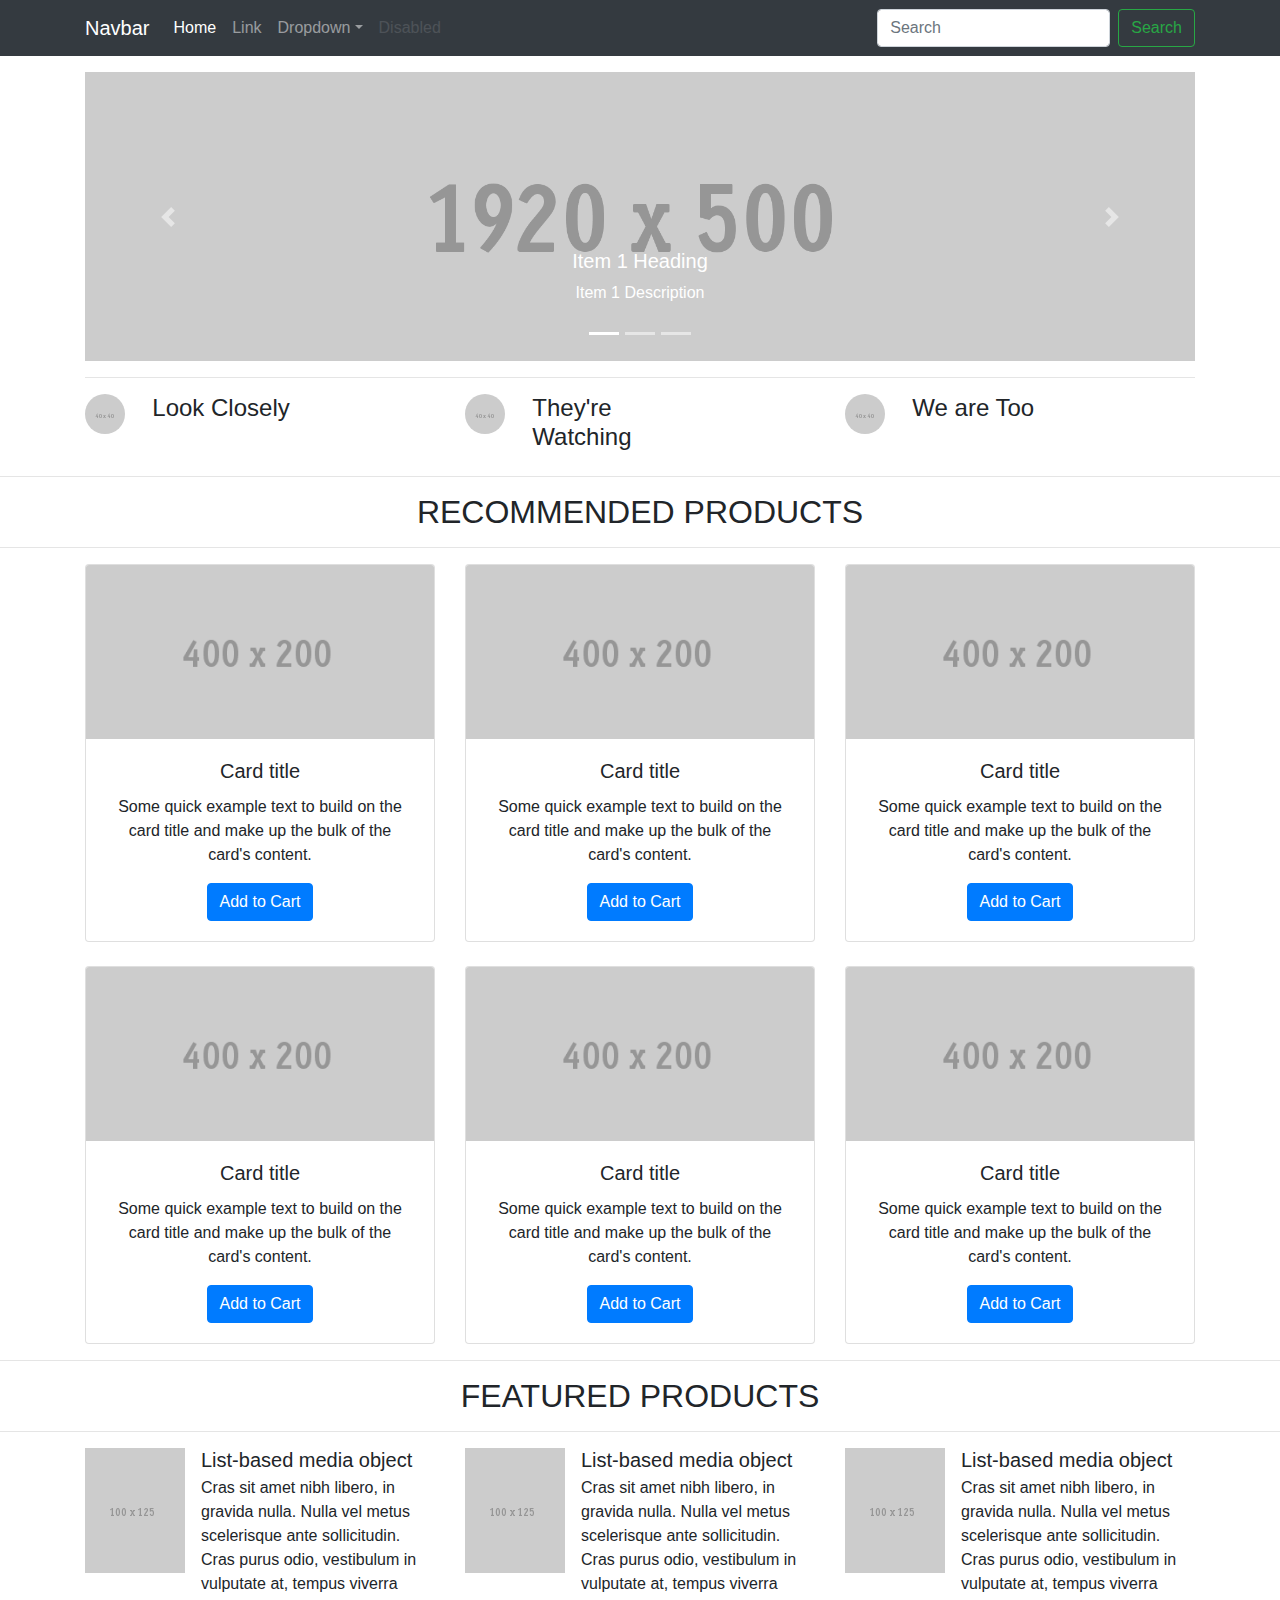
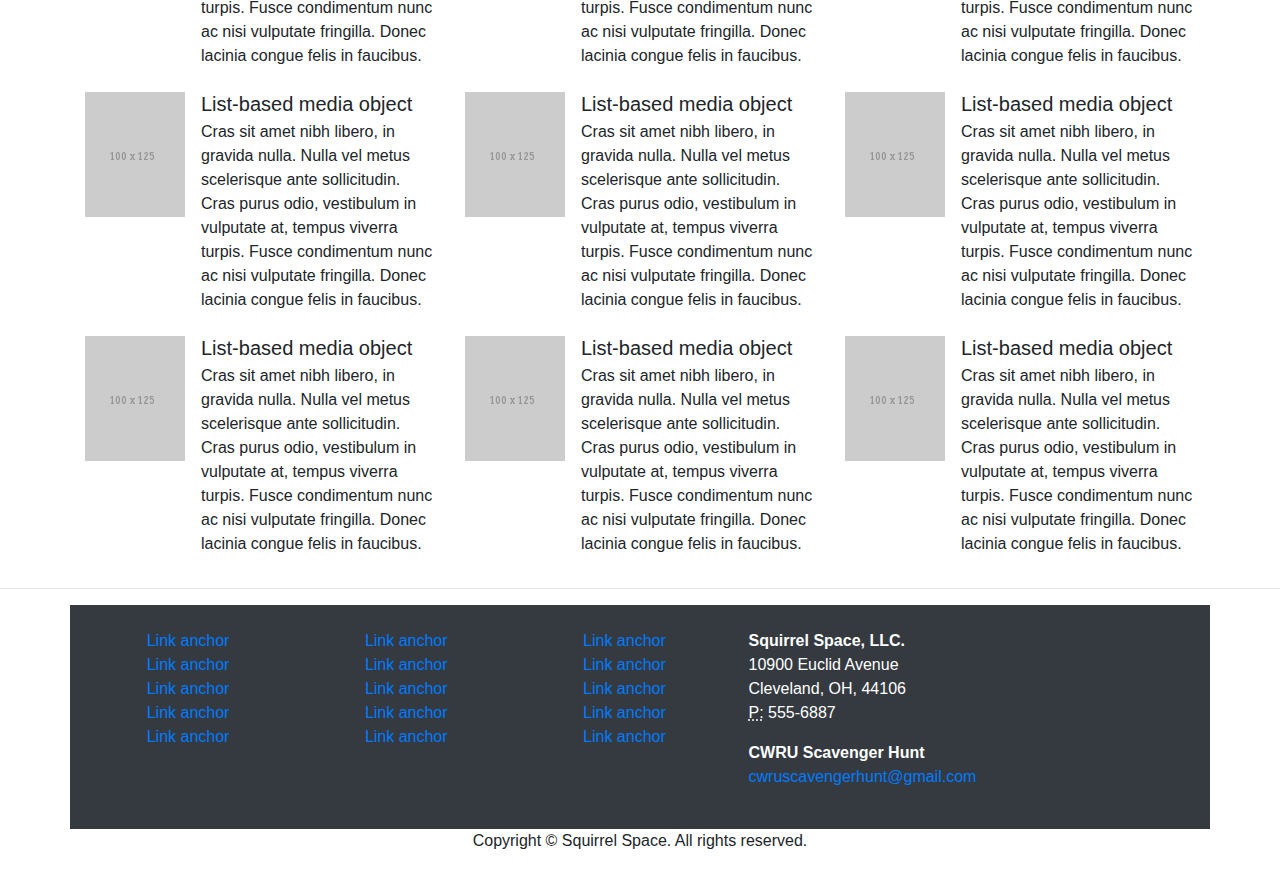
<file: SH Puzzlesite/index.html>
<!DOCTYPE html>
<!--Site is in development; access control is lacking. Currently all pages are accessible to all users. Linking to OAKTREE backend required for safety-->
<html lang="en">
  <head>
	<link href="media/favicon_io/favicon.ico" rel="icon" type="image/x-icon" />
    <meta charset="utf-8">
    <meta http-equiv="X-UA-Compatible" content="IE=edge">
    <meta name="viewport" content="width=device-width, initial-scale=1">
    <title>Just a Normal eCommerce Page</title>
    <!-- Bootstrap -->
    <link href="css/bootstrap-4.4.1.css" rel="stylesheet">
  </head>
  <body>
    <nav class="navbar navbar-expand-lg navbar-dark bg-dark">
      <div class="container">
        <a class="navbar-brand" href="#">Navbar</a>
        <button class="navbar-toggler" type="button" data-toggle="collapse" data-target="#navbarSupportedContent" aria-controls="navbarSupportedContent" aria-expanded="false" aria-label="Toggle navigation">
        <span class="navbar-toggler-icon"></span>
        </button>
        <div class="collapse navbar-collapse" id="navbarSupportedContent">
          <ul class="navbar-nav mr-auto">
            <li class="nav-item active">
              <a class="nav-link" href="#">Home <span class="sr-only">(current)</span></a>
            </li>
            <li class="nav-item">
              <a class="nav-link" href="#">Link</a>
            </li>
            <li class="nav-item dropdown">
              <a class="nav-link dropdown-toggle" href="#" id="navbarDropdown" role="button" data-toggle="dropdown" aria-haspopup="true" aria-expanded="false">Dropdown</a>
              <div class="dropdown-menu" aria-labelledby="navbarDropdown">
                <a class="dropdown-item" href="#">Action</a>
<!--				  Need to make sure that homo sapiens cannot see the actions below this list, maybe login-gated?-->
<!--				  THIS CAN BE EDITED LATER FOR MORE PUZZLES - Z -->
                <div class="dropdown-divider"></div>
              </div>
            </li>
            <li class="nav-item">
<!--				  Make sure that homo sapiens cannot access the site behind the secret button here, maybe login-gated?-->
              <a class="nav-link" href="secret.html" style="opacity: 25%">Disabled</a>
            </li>
          </ul>
          <form class="form-inline my-2 my-lg-0">
            <input class="form-control mr-sm-2" type="search" placeholder="Search" aria-label="Search">
            <button class="btn btn-outline-success my-2 my-sm-0" type="submit">Search</button>
          </form>
        </div>
      </div>
    </nav>
    <div class="container mt-3">
      <div class="row">
        <div class="col-12">
          <div id="carouselExampleControls" class="carousel slide" data-ride="carousel">
            <ol class="carousel-indicators">
              <li data-target="#carouselExampleControls" data-slide-to="0" class="active"></li>
              <li data-target="#carouselExampleControls" data-slide-to="1"></li>
              <li data-target="#carouselExampleControls" data-slide-to="2"></li>
            </ol>
            <div class="carousel-inner">
              <div class="carousel-item active">
                <img class="d-block w-100" src="images/1920x500.gif" alt="First slide">
                <div class="carousel-caption d-none d-md-block">
                  <h5>Item 1 Heading</h5>
                  <p>Item 1 Description</p>
                </div>
              </div>
              <div class="carousel-item">
                <img class="d-block w-100" src="images/1920x500.gif" alt="Second slide">
                <div class="carousel-caption d-none d-md-block">
                  <h5>Item 2 Heading</h5>
                  <p>Item 2 Description</p>
                </div>
              </div>
              <div class="carousel-item">
                <img class="d-block w-100" src="images/1920x500.gif" alt="Third slide">
                <div class="carousel-caption d-none d-md-block">
                  <h5>Item 3 Heading</h5>
                  <p>Item 3 Description</p>
                </div>
              </div>
            </div>
            <a class="carousel-control-prev" href="#carouselExampleControls" role="button" data-slide="prev">
            <span class="carousel-control-prev-icon" aria-hidden="true"></span>
            <span class="sr-only">Previous</span>
            </a>
            <a class="carousel-control-next" href="#carouselExampleControls" role="button" data-slide="next">
            <span class="carousel-control-next-icon" aria-hidden="true"></span>
            <span class="sr-only">Next</span>
            </a>
          </div>
        </div>
      </div>
      <hr>
    </div>
    <div class="container">
      <div class="row">
        <div class="col-4">
          <div class="row">
            <div class="col-2"><img class="rounded-circle" alt="Free Shipping" src="images/40X40.gif"></div>
            <div class="col-lg-6 col-10 ml-1">
              <h4>Look Closely</h4>
<!--				System hardening required further up -->
            </div>
          </div>
        </div>
        <div class="col-4">
          <div class="row">
            <div class="col-2"><img class="rounded-circle" alt="Free Shipping" src="images/40X40.gif"></div>
            <div class="col-lg-6 col-10 ml-1">
              <h4>They're Watching</h4>
<!--				Heartbleed vulnerability mitigated, TLSv1.2 immune to Poodle, Look Closely for more fixes-->
            </div>
          </div>
        </div>
        <div class="col-4">
          <div class="row">
            <div class="col-2"><img class="rounded-circle" alt="Free Shipping" src="images/40X40.gif"></div>
            <div class="col-lg-6 col-10 ml-1">
              <h4>We are Too</h4>
<!--				Slowloris tolerance not tested, They are Watching for more information-->
            </div>
          </div>
        </div>
      </div>
    </div>
    <hr>
    <h2 class="text-center">RECOMMENDED PRODUCTS</h2>
    <hr>
    <div class="container">
      <div class="row text-center">
        <div class="col-md-4 pb-1 pb-md-0">
          <div class="card">
            <img class="card-img-top" src="images/400X200.gif" alt="Card image cap">
            <div class="card-body">
              <h5 class="card-title">Card title</h5>
              <p class="card-text">Some quick example text to build on the card title and make up the bulk of the card's content.</p>
              <a href="#" class="btn btn-primary">Add to Cart</a>
            </div>
          </div>
        </div>
        <div class="col-md-4 pb-1 pb-md-0">
          <div class="card">
            <img class="card-img-top" src="images/400X200.gif" alt="Card image cap">
            <div class="card-body">
              <h5 class="card-title">Card title</h5>
              <p class="card-text">Some quick example text to build on the card title and make up the bulk of the card's content.</p>
              <a href="#" class="btn btn-primary">Add to Cart</a>
            </div>
          </div>
        </div>
        <div class="col-md-4 pb-1 pb-md-0">
          <div class="card">
            <img class="card-img-top" src="images/400X200.gif" alt="Card image cap">
            <div class="card-body">
              <h5 class="card-title">Card title</h5>
              <p class="card-text">Some quick example text to build on the card title and make up the bulk of the card's content.</p>
              <a href="#" class="btn btn-primary">Add to Cart</a>
            </div>
          </div>
        </div>
      </div>
      <div class="row text-center mt-4">
        <div class="col-md-4 pb-1 pb-md-0">
          <div class="card">
            <img class="card-img-top" src="images/400X200.gif" alt="Card image cap">
            <div class="card-body">
              <h5 class="card-title">Card title</h5>
              <p class="card-text">Some quick example text to build on the card title and make up the bulk of the card's content.</p>
              <a href="#" class="btn btn-primary">Add to Cart</a>
            </div>
          </div>
        </div>
        <div class="col-md-4 pb-1 pb-md-0">
          <div class="card">
            <img class="card-img-top" src="images/400X200.gif" alt="Card image cap">
            <div class="card-body">
              <h5 class="card-title">Card title</h5>
              <p class="card-text">Some quick example text to build on the card title and make up the bulk of the card's content.</p>
              <a href="#" class="btn btn-primary">Add to Cart</a>
            </div>
          </div>
        </div>
        <div class="col-md-4 pb-1 pb-md-0">
          <div class="card">
            <img class="card-img-top" src="images/400X200.gif" alt="Card image cap">
            <div class="card-body">
              <h5 class="card-title">Card title</h5>
              <p class="card-text">Some quick example text to build on the card title and make up the bulk of the card's content.</p>
              <a href="#" class="btn btn-primary">Add to Cart</a>
            </div>
          </div>
        </div>
      </div>
    </div>
    <hr>
    <h2 class="text-center">FEATURED PRODUCTS</h2>
    <hr>
    <div class="container">
      <div class="row">
        <div class="col-lg-4">
          <ul class="list-unstyled">
            <li class="media">
              <img class="mr-3" src="images/100X125.gif" alt="Generic placeholder image">
              <div class="media-body">
                <h5 class="mt-0 mb-1">List-based media object</h5>
                Cras sit amet nibh libero, in gravida nulla. Nulla vel metus scelerisque ante sollicitudin. Cras purus odio, vestibulum in vulputate at, tempus viverra turpis. Fusce condimentum nunc ac nisi vulputate fringilla. Donec lacinia congue felis in faucibus.
              </div>
            </li>
            <li class="media my-4">
              <img class="mr-3" src="images/100X125.gif" alt="Generic placeholder image">
              <div class="media-body">
                <h5 class="mt-0 mb-1">List-based media object</h5>
                Cras sit amet nibh libero, in gravida nulla. Nulla vel metus scelerisque ante sollicitudin. Cras purus odio, vestibulum in vulputate at, tempus viverra turpis. Fusce condimentum nunc ac nisi vulputate fringilla. Donec lacinia congue felis in faucibus.
              </div>
            </li>
            <li class="media">
              <img class="mr-3" src="images/100X125.gif" alt="Generic placeholder image">
              <div class="media-body">
                <h5 class="mt-0 mb-1">List-based media object</h5>
                Cras sit amet nibh libero, in gravida nulla. Nulla vel metus scelerisque ante sollicitudin. Cras purus odio, vestibulum in vulputate at, tempus viverra turpis. Fusce condimentum nunc ac nisi vulputate fringilla. Donec lacinia congue felis in faucibus.
              </div>
            </li>
          </ul>
        </div>
        <div class="col-lg-4">
          <ul class="list-unstyled">
            <li class="media">
              <img class="mr-3" src="images/100X125.gif" alt="Generic placeholder image">
              <div class="media-body">
                <h5 class="mt-0 mb-1">List-based media object</h5>
                Cras sit amet nibh libero, in gravida nulla. Nulla vel metus scelerisque ante sollicitudin. Cras purus odio, vestibulum in vulputate at, tempus viverra turpis. Fusce condimentum nunc ac nisi vulputate fringilla. Donec lacinia congue felis in faucibus.
              </div>
            </li>
            <li class="media my-4">
              <img class="mr-3" src="images/100X125.gif" alt="Generic placeholder image">
              <div class="media-body">
                <h5 class="mt-0 mb-1">List-based media object</h5>
                Cras sit amet nibh libero, in gravida nulla. Nulla vel metus scelerisque ante sollicitudin. Cras purus odio, vestibulum in vulputate at, tempus viverra turpis. Fusce condimentum nunc ac nisi vulputate fringilla. Donec lacinia congue felis in faucibus.
              </div>
            </li>
            <li class="media">
              <img class="mr-3" src="images/100X125.gif" alt="Generic placeholder image">
              <div class="media-body">
                <h5 class="mt-0 mb-1">List-based media object</h5>
                Cras sit amet nibh libero, in gravida nulla. Nulla vel metus scelerisque ante sollicitudin. Cras purus odio, vestibulum in vulputate at, tempus viverra turpis. Fusce condimentum nunc ac nisi vulputate fringilla. Donec lacinia congue felis in faucibus.
              </div>
            </li>
          </ul>
        </div>
        <div class="col-lg-4">
          <ul class="list-unstyled">
            <li class="media">
              <img class="mr-3" src="images/100X125.gif" alt="Generic placeholder image">
              <div class="media-body">
                <h5 class="mt-0 mb-1">List-based media object</h5>
                Cras sit amet nibh libero, in gravida nulla. Nulla vel metus scelerisque ante sollicitudin. Cras purus odio, vestibulum in vulputate at, tempus viverra turpis. Fusce condimentum nunc ac nisi vulputate fringilla. Donec lacinia congue felis in faucibus.
              </div>
            </li>
            <li class="media my-4">
              <img class="mr-3" src="images/100X125.gif" alt="Generic placeholder image">
              <div class="media-body">
                <h5 class="mt-0 mb-1">List-based media object</h5>
                Cras sit amet nibh libero, in gravida nulla. Nulla vel metus scelerisque ante sollicitudin. Cras purus odio, vestibulum in vulputate at, tempus viverra turpis. Fusce condimentum nunc ac nisi vulputate fringilla. Donec lacinia congue felis in faucibus.
              </div>
            </li>
            <li class="media">
              <img class="mr-3" src="images/100X125.gif" alt="Generic placeholder image">
              <div class="media-body">
                <h5 class="mt-0 mb-1">List-based media object</h5>
                Cras sit amet nibh libero, in gravida nulla. Nulla vel metus scelerisque ante sollicitudin. Cras purus odio, vestibulum in vulputate at, tempus viverra turpis. Fusce condimentum nunc ac nisi vulputate fringilla. Donec lacinia congue felis in faucibus.
              </div>
            </li>
          </ul>
        </div>
      </div>
    </div>
    <hr>
    <div class="container text-white bg-dark p-4">
      <div class="row">
        <div class="col-6 col-md-8 col-lg-7">
          <div class="row text-center">
            <div class="col-sm-6 col-md-4 col-lg-4 col-12">
              <ul class="list-unstyled">
                <li class="btn-link"> <a>Link anchor</a> </li>
                <li class="btn-link"> <a>Link anchor</a> </li>
                <li class="btn-link"> <a>Link anchor</a> </li>
                <li class="btn-link"> <a>Link anchor</a> </li>
                <li class="btn-link"> <a>Link anchor</a> </li>
              </ul>
            </div>
            <div class="col-sm-6 col-md-4 col-lg-4 col-12">
              <ul class="list-unstyled">
                <li class="btn-link"> <a>Link anchor</a> </li>
                <li class="btn-link"> <a>Link anchor</a> </li>
                <li class="btn-link"> <a>Link anchor</a> </li>
                <li class="btn-link"> <a>Link anchor</a> </li>
                <li class="btn-link"> <a>Link anchor</a> </li>
              </ul>
            </div>
            <div class="col-sm-6 col-md-4 col-lg-4 col-12">
              <ul class="list-unstyled">
                <li class="btn-link"> <a>Link anchor</a> </li>
                <li class="btn-link"> <a>Link anchor</a> </li>
                <li class="btn-link"> <a>Link anchor</a> </li>
                <li class="btn-link"> <a>Link anchor</a> </li>
                <li class="btn-link"> <a>Link anchor</a> </li>
              </ul>
            </div>
          </div>
        </div>
        <div class="col-md-4 col-lg-5 col-6">
          <address>
            <strong>Squirrel Space, LLC.</strong><br>
            10900 Euclid Avenue<br>
            Cleveland, OH, 44106<br>
            <abbr title="Phone">P:</abbr> 555-6887
          </address>
          <address>
            <strong>CWRU Scavenger Hunt</strong><br>
            <a href="mailto:#">cwruscavengerhunt@gmail.com</a>
          </address>
        </div>
      </div>
    </div>
    <footer class="text-center">
      <div class="container">
        <div class="row">
          <div class="col-12">
            <p>Copyright © Squirrel Space. All rights reserved.</p>
          </div>
        </div>
      </div>
    </footer>
    <!-- jQuery (necessary for Bootstrap's JavaScript plugins) -->
    <script src="js/jquery-3.4.1.min.js"></script>
    <!-- Include all compiled plugins (below), or include individual files as needed -->
    <script src="js/popper.min.js"></script>
    <script src="js/bootstrap-4.4.1.js"></script>
  </body>
</html>
</file>
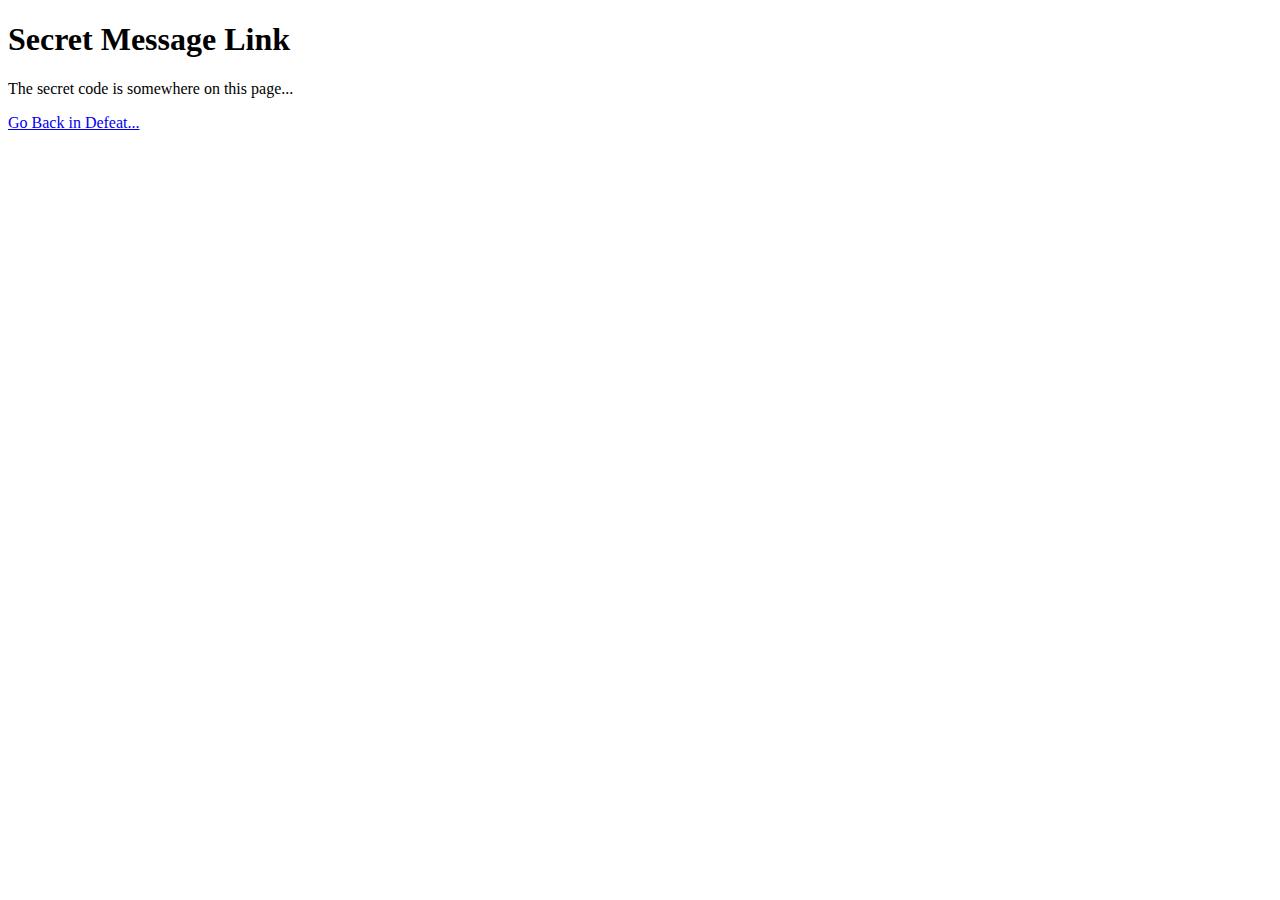
<file: SH Puzzlesite/secret.html>
<!doctype html>
<html>
<head>
<meta charset="utf-8">
<title>Secret Message</title>
	<script src="https://ajax.googleapis.com/ajax/libs/jquery/3.5.1/jquery.min.js"></script>
	<script>
	$(document).ready(function(){
	  $("#reveal").click(function(){
		$("#flag").show();
	  });
	});
	</script>
	<link href="media/favicon_io/favicon.ico" rel="icon" type="image/x-icon" />
</head>
<body>
	<h1>Secret Message Link</h1>
	<p>The secret code is somewhere on this page...</p>
	<p style="color:lightsteelblue" hidden="true" id="flag">The code is "OAKS SPAWN ACORNS, ACORNS SPAWN OAKS: OUROBOROUS"</p>
<!--	haha they fell for it, there's no way we'd tell a HUMAN the code, it's in a color they can't see-->
	<a href="index.html">Go Back in Defeat...</a>
	<br>
	<a href="#" id="reveal" style="color:white">Bury the Acorns</a>
	<br>
	<iframe width="560" height="315" src="https://www.youtube.com/embed/5WzswZXTMZQ" frameborder="0" allow="accelerometer; autoplay; clipboard-write; encrypted-media; gyroscope; picture-in-picture" allowfullscreen></iframe>
</body>
</html>
</file>
